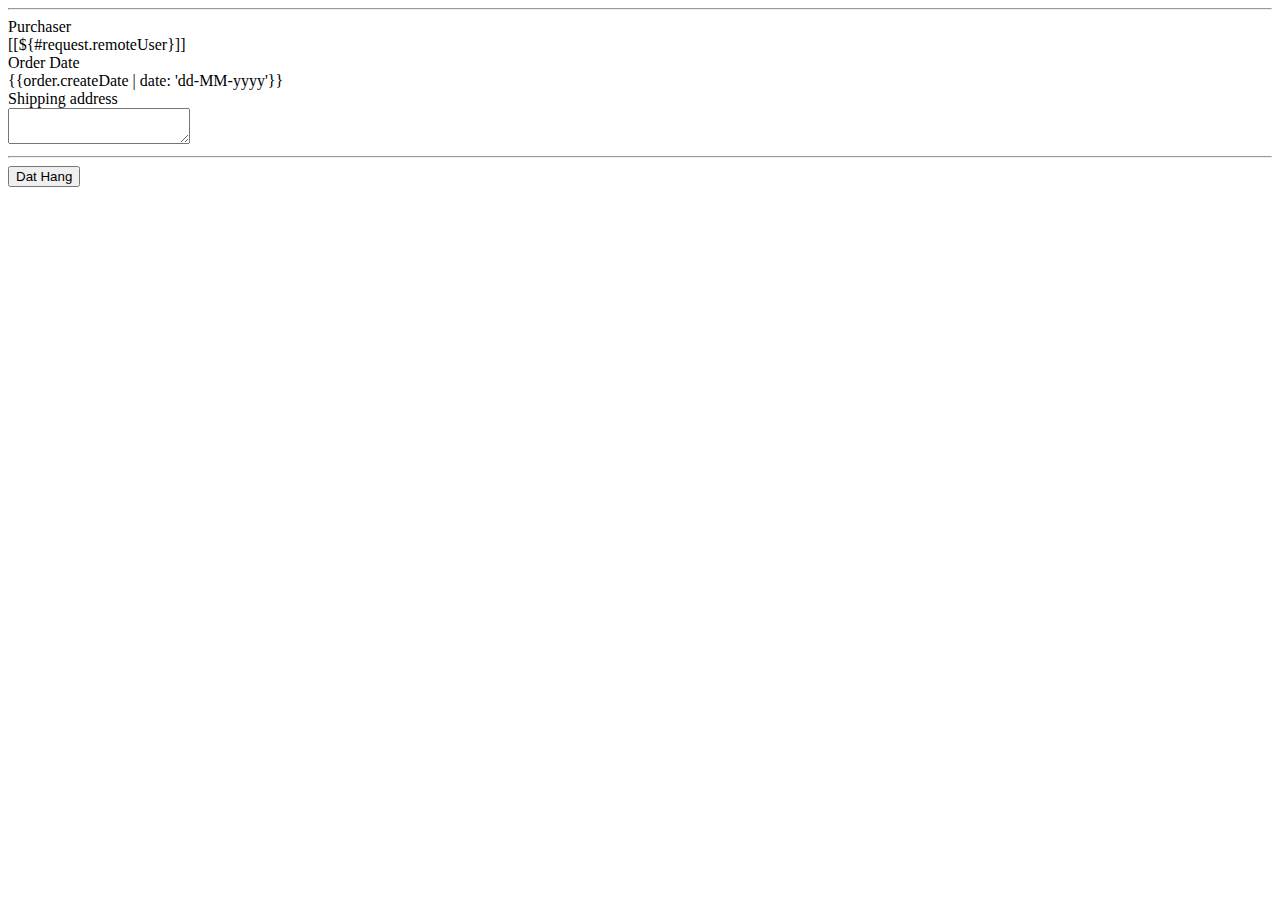
<file: src/main/resources/templates/order/checkout.html>
<!DOCTYPE html>
<html xmlns:th="http://www.thymeleaf.org" lang="en"
      th:replace="~{/layout/index :: dynamic(~{::main})}">
<head>
  <meta charset="UTF-8">
  <title>Title</title>
</head>
<body>
<main>
  <div th:replace="~{/cart/view ::shopping_cart}"></div>
  <hr>
  <div class="row">
    <div class="form-group col-sm-6">
      <div>Purchaser</div>
      <!--            phai co id=username de angular lay no -->
      <div class="form-control" id="username" name="username">[[${#request.remoteUser}]]</div>
    </div>
    <div class="form-group col-sm-6">
      <div>Order Date</div>
      <div class="form-control">{{order.createDate | date: 'dd-MM-yyyy'}}</div>
    </div>
  </div>
  <div class="row">
    <div class="form-group col-sm-12">
      <div>Shipping address</div>
      <textarea ng-model="order.address" class="form-control"></textarea>
    </div>
  </div>
  <hr>
  <div class="card card-footer">
    <button ng-click="order.purchase()" class="btn btn-success">Dat Hang</button>
  </div>

</main>
</body>
</html>
</file>
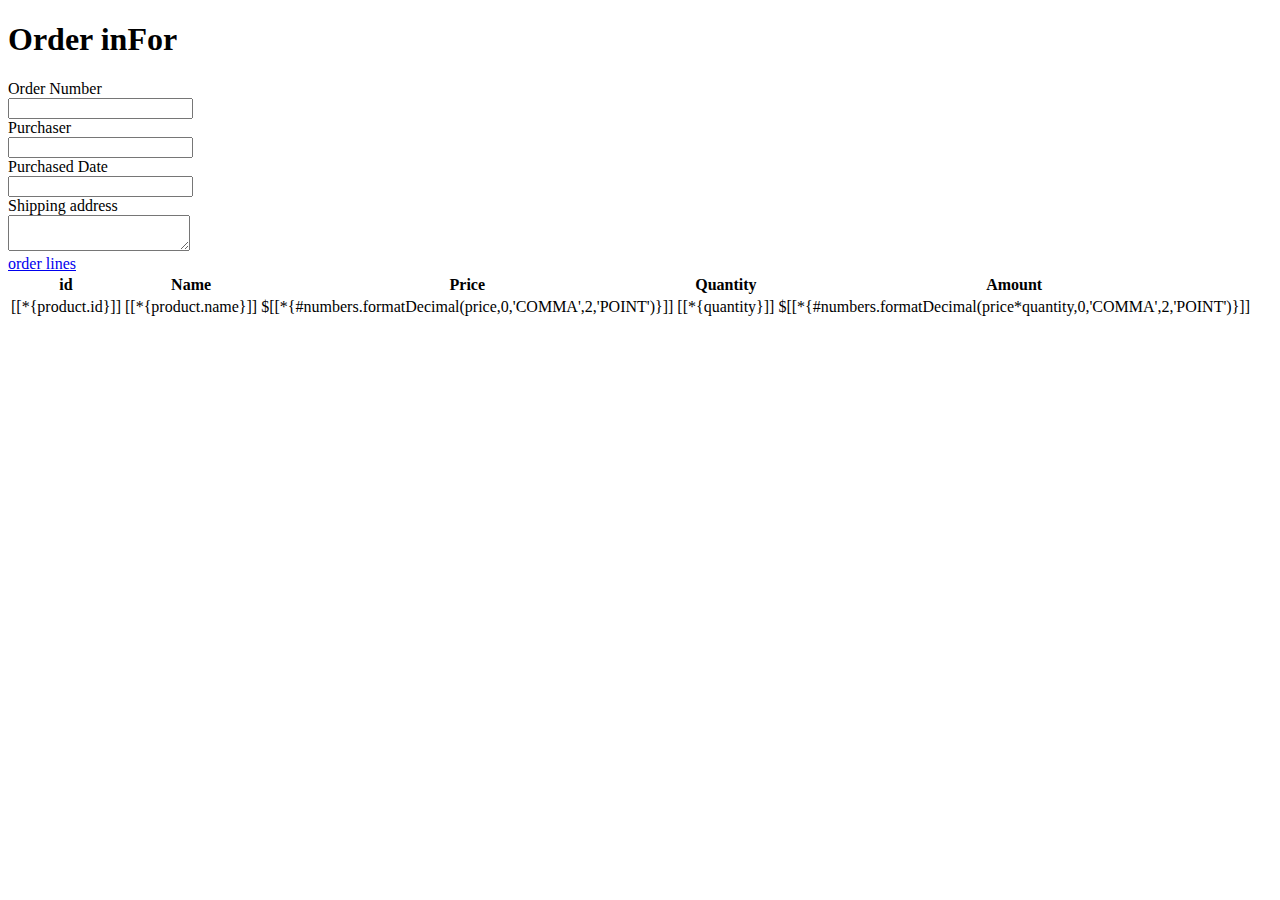
<file: src/main/resources/templates/order/detail.html>
<!DOCTYPE html>
<html xmlns:th="http://www.thymeleaf.org" lang="en"
      th:replace="~{/layout/index :: dynamic(~{::main})}">
<head>
    <meta charset="UTF-8">
    <title>Title</title>
</head>
<body>
<main >
    <h1>Order inFor</h1>
    <div class="row" th:object="${order}">
        <div class="form-group col-sm-4">
            <div>Order Number</div>
            <input th:field="*{id}" class="form-control" readonly>
        </div>
        <div class="form-group col-sm-4">
            <div>Purchaser</div>
            <input th:field="*{account.username}" class="form-control" readonly>
        </div>
        <div class="form-group col-sm-4">
            <div>Purchased Date</div>
            <input th:field="*{createDate}" class="form-control" readonly>
        </div>
        <div class="form-group col-sm-12">
            <div>Shipping address</div>
            <textarea th:field="*{address}" class="form-control" readonly></textarea>
        </div>
    </div>
    <div class="list-group">
        <a href="#" class="list-group-item list-group-item-action active" aria-current="true">
            order lines
        </a>
        <div class="list-group">
            <table class="table">
                <thead>
                <tr>
                    <th scope="col">id</th>
                    <th scope="col">Name</th>
                    <th scope="col">Price</th>
                    <th scope="col">Quantity</th>
                    <th scope="col">Amount</th>
                    <th></th>
                </tr>
                </thead>
                <tbody>
                <tr th:each="detail:*{orderDetails}" th:object="${details}">
                    <td>[[*{product.id}]]</td>
                    <td>[[*{product.name}]]</td>
                    <td>$[[*{#numbers.formatDecimal(price,0,'COMMA',2,'POINT')}]]</td>
                    <td>[[*{quantity}]]</td>
                    <td>$[[*{#numbers.formatDecimal(price*quantity,0,'COMMA',2,'POINT')}]]</td>
                </tr>
                </tbody>
            </table>

        </div>
    </div>
</main>
</body>
</html>
</file>
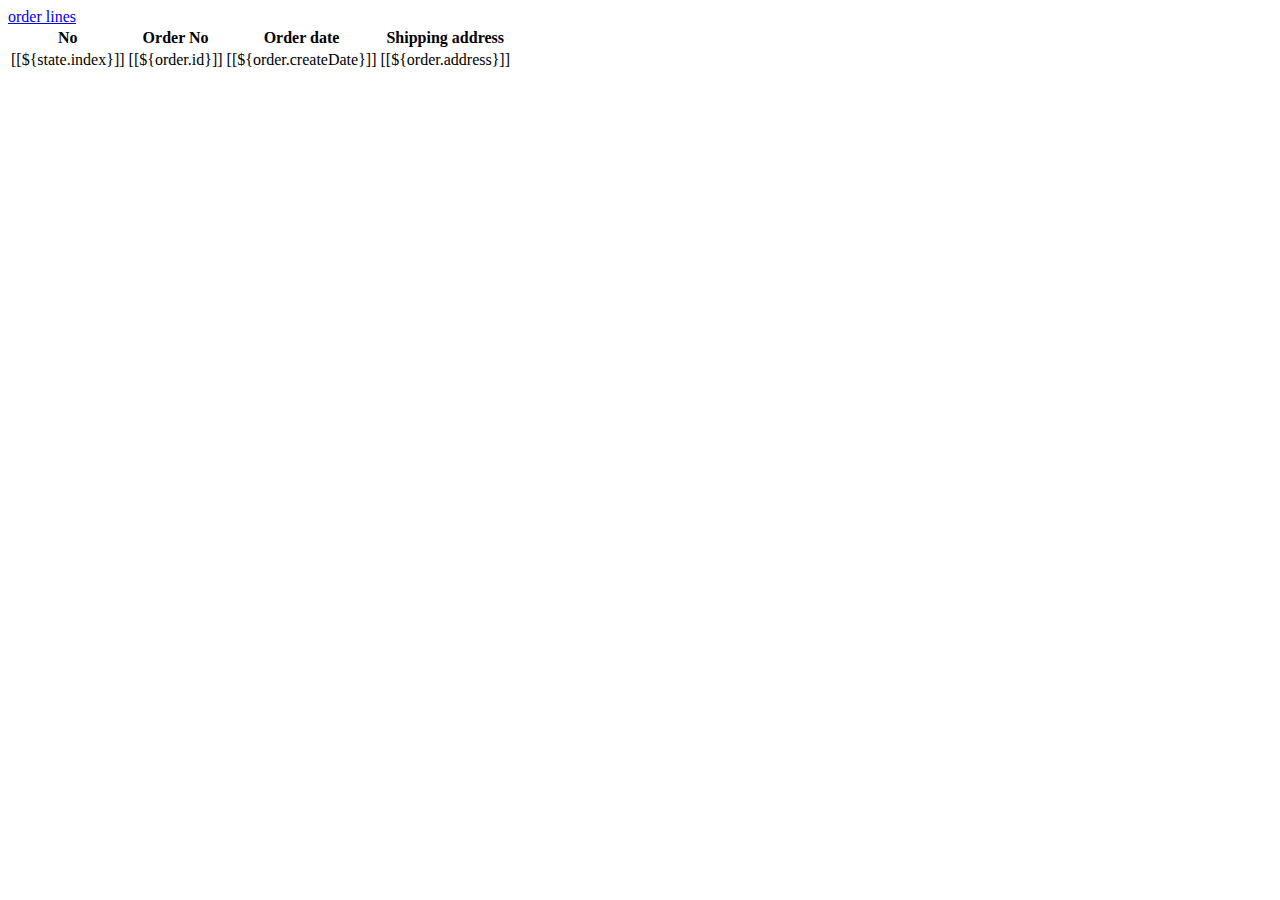
<file: src/main/resources/templates/order/list.html>
<!DOCTYPE html>
<html xmlns:th="http://www.thymeleaf.org" lang="en"
      th:replace="~{/layout/index :: dynamic(~{::main})}">
<head>
  <meta charset="UTF-8">
  <title>Title</title>
</head>
<body>
<main>
  <div class="list-group">
    <a href="#" class="list-group-item list-group-item-action active" aria-current="true">
      order lines
    </a>
    <div class="list-group">
      <table class="table">
        <thead>
        <tr>
          <th scope="col">No</th>
          <th scope="col">Order No</th>
          <th scope="col">Order date</th>
          <th scope="col">Shipping address</th>
          <th></th>
        </tr>
        </thead>
        <tbody>
        <tr th:each="order, state:${orders}" >
          <td>[[${state.index}]]</td>
          <td>[[${order.id}]]</td>
          <td>[[${order.createDate}]]</td>
          <td>[[${order.address}]]</td>
          <td>
            <a th:href="@{|/order/detail/${order.id}|}" class="btn btn-primary"></a>
          </td>
        </tr>

        </tbody>
      </table>

    </div>
  </div>
</main>
</body>
</html>
</file>
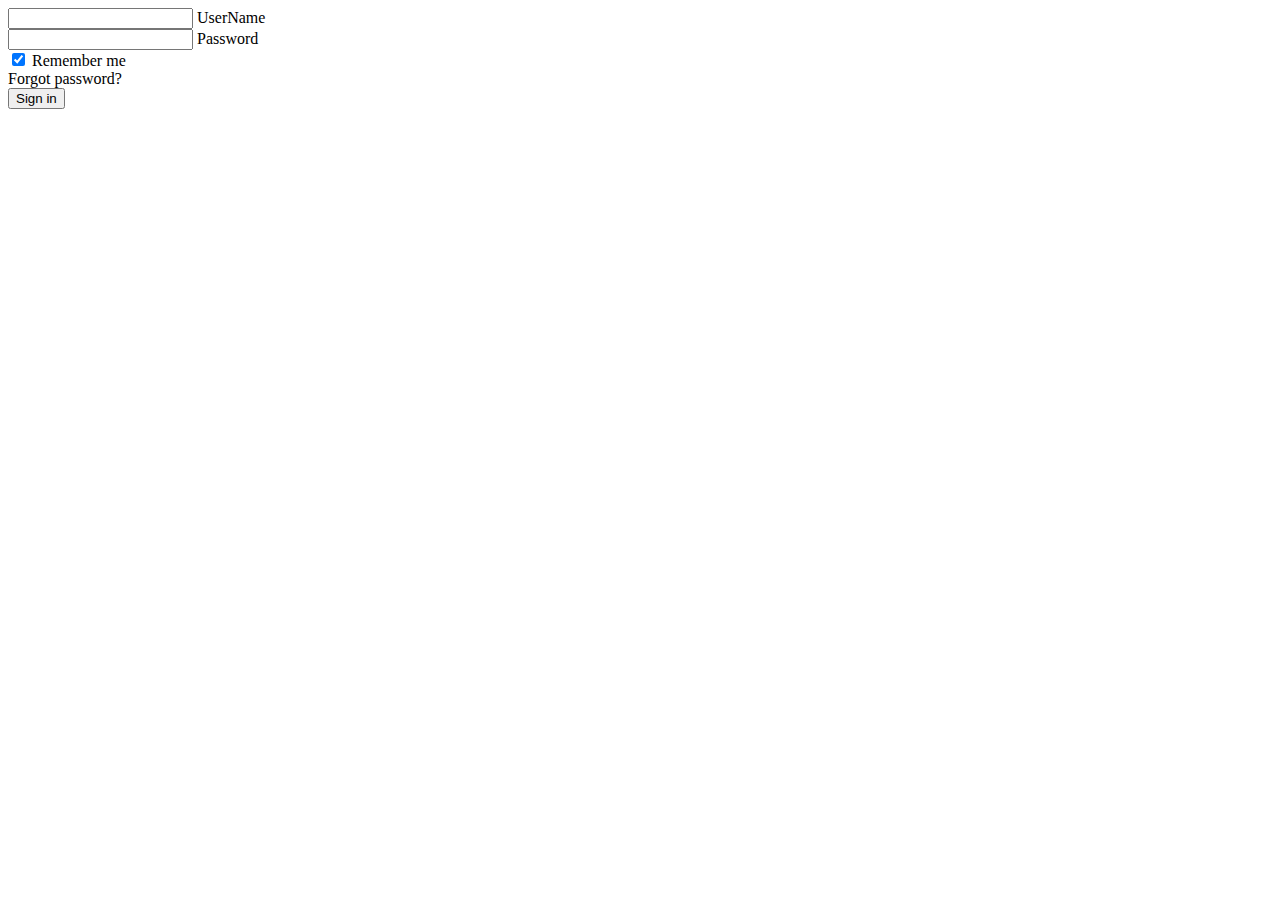
<file: src/main/resources/templates/security/login.html>
<!DOCTYPE html>
<html xmlns:th="http://www.thymeleaf.org" lang="en"
      th:replace="~{/layout/index :: dynamic(~{::main})}">
<head>
    <meta charset="UTF-8">
    <title>Title</title>
</head>
<body>
<main>
    <form th:action="@{/security/login}" method="post">
        <!-- Email input -->
        <div class="form-outline mb-4">
            <input name="username" type="text" id="form2Example1" class="form-control"/>
            <label class="form-label" for="form2Example1">UserName</label>
        </div>

        <!-- Password input -->
        <div class="form-outline mb-4">
            <input name="password" type="password" id="form2Example2" class="form-control"/>
            <label class="form-label" for="form2Example2">Password</label>
        </div>

        <!-- 2 column grid layout for inline styling -->
        <div class="row mb-4">
            <div class="col d-flex justify-content-center">
                <!-- Checkbox -->
                <div class="form-check">
                    <input class="form-check-input" type="checkbox" value="" id="form2Example31" checked/>
                    <label class="form-check-label" for="form2Example31" name="remember-me"> Remember me </label>
                </div>
            </div>

            <div class="col">
                <!-- Simple link -->
                <a >Forgot password?</a>
            </div>
        </div>

        <!-- Submit button -->
        <button type="submit" class="btn btn-primary ">Sign in</button>
        <i th:text="${message}"></i>
        </div>
    </form>
</main>
</body>
</html>
</file>
